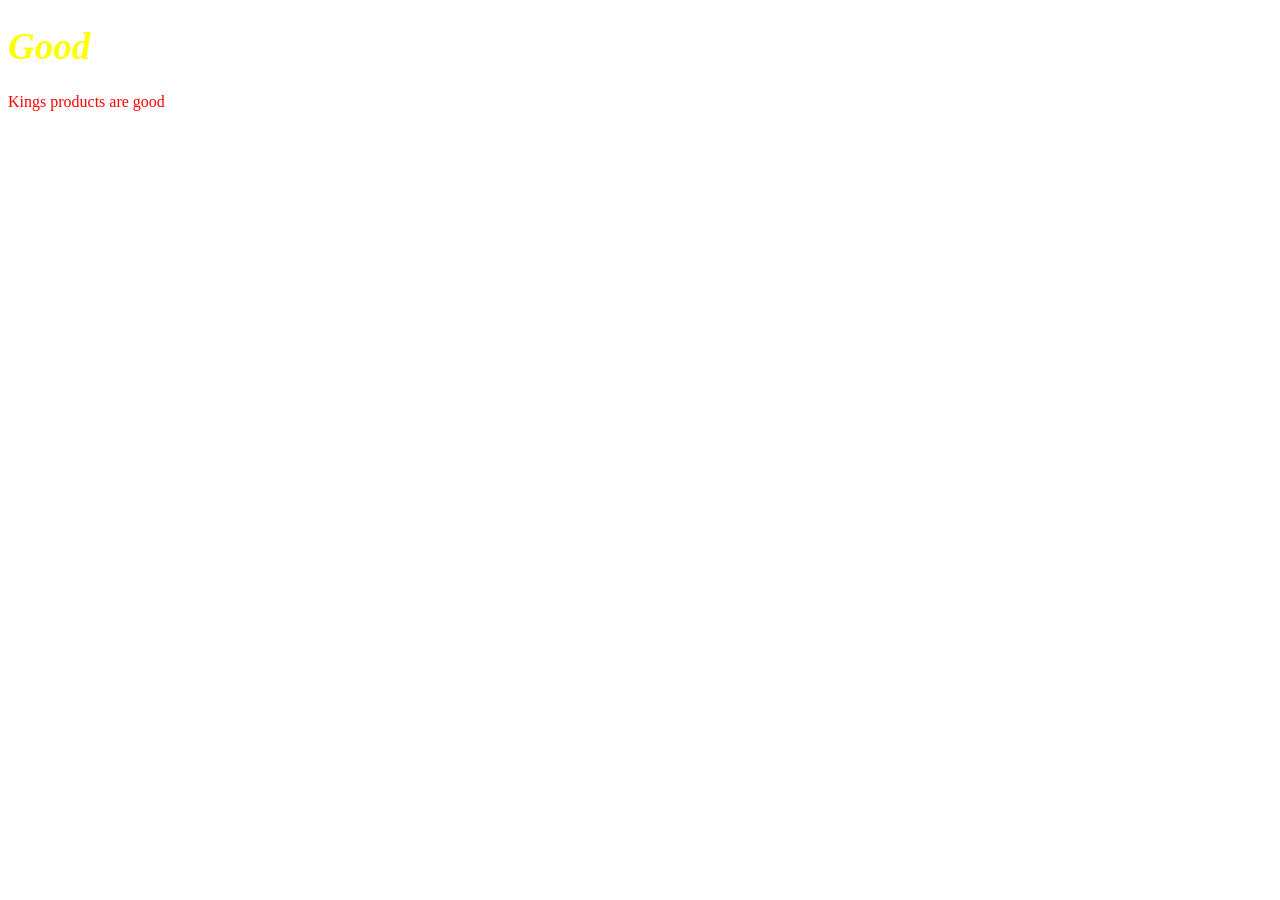
<file: index.html>
<!DOCTYPE html>
<html lang="en" dir="ltr">
  <head>
    <meta charset="utf-8">
    <title> King home</title>
    <link rel="stylesheet" href="CSS/styles.css">
  </head>
  <body>
    <h1> Good</h1>
    <p> Kings products are good</p>
  </body>
</html>
</file>
<file: CSS/styles.css>
h1{
  color: yellow;
  font-style: italic;
  font-size: 37px;
}
p{
  color: red;
}
</file>
